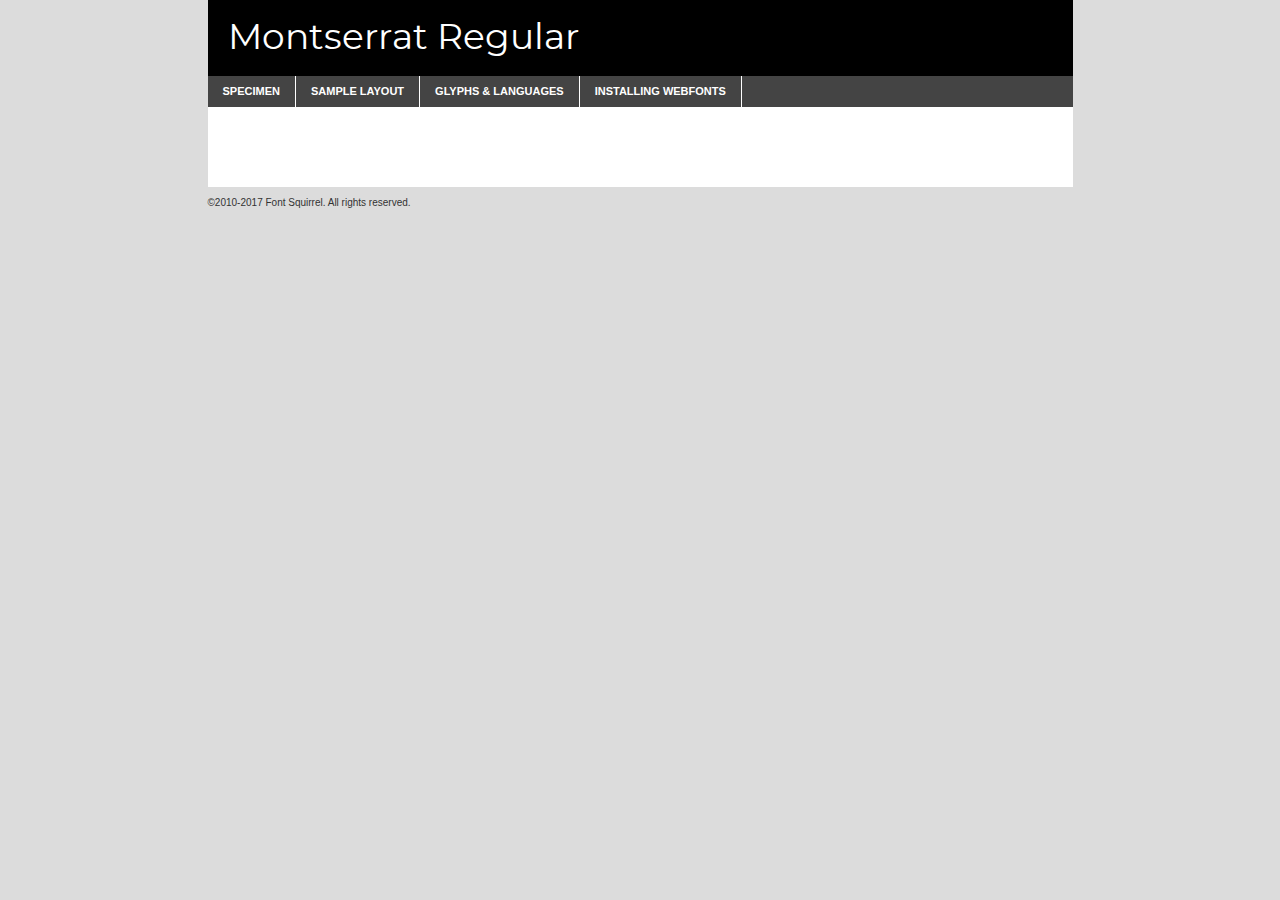
<file: montserrat font/montserrat-regular-demo.html>
<!DOCTYPE html PUBLIC "-//W3C//DTD XHTML 1.0 Transitional//EN"
	"http://www.w3.org/TR/xhtml1/DTD/xhtml1-transitional.dtd">

<html xmlns="http://www.w3.org/1999/xhtml" xml:lang="en" lang="en">
<head>
	<meta http-equiv="Content-Type" content="text/html; charset=utf-8" />
	<script src="http://ajax.googleapis.com/ajax/libs/jquery/1.7.2/jquery.min.js" type="text/javascript" charset="utf-8"></script>
	<script type="text/javascript">
	(function($){$.fn.easyTabs=function(option){var param=jQuery.extend({fadeSpeed:"fast",defaultContent:1,activeClass:'active'},option);$(this).each(function(){var thisId="#"+this.id;if(param.defaultContent==''){param.defaultContent=1;}
	if(typeof param.defaultContent=="number")
	{var defaultTab=$(thisId+" .tabs li:eq("+(param.defaultContent-1)+") a").attr('href').substr(1);}else{var defaultTab=param.defaultContent;}
	$(thisId+" .tabs li a").each(function(){var tabToHide=$(this).attr('href').substr(1);$("#"+tabToHide).addClass('easytabs-tab-content');});hideAll();changeContent(defaultTab);function hideAll(){$(thisId+" .easytabs-tab-content").hide();}
	function changeContent(tabId){hideAll();$(thisId+" .tabs li").removeClass(param.activeClass);$(thisId+" .tabs li a[href=#"+tabId+"]").closest('li').addClass(param.activeClass);if(param.fadeSpeed!="none")
	{$(thisId+" #"+tabId).fadeIn(param.fadeSpeed);}else{$(thisId+" #"+tabId).show();}}
	$(thisId+" .tabs li").click(function(){var tabId=$(this).find('a').attr('href').substr(1);changeContent(tabId);return false;});});}})(jQuery);
	</script>
	<link rel="stylesheet" href="specimen_files/specimen_stylesheet.css" type="text/css" charset="utf-8" />
	<link rel="stylesheet" href="stylesheet.css" type="text/css" charset="utf-8" />

	<style type="text/css">
					body{
				font-family: 'montserratregular';
							}
		</style>

	<title>Montserrat Regular Specimen</title>
	
	
	<script type="text/javascript" charset="utf-8">
		$(document).ready(function() {
			$('#container').easyTabs({defaultContent:1});
		});
	</script>
</head>

<body>
<div id="container">
	<div id="header">
		Montserrat Regular	</div>
	<ul class="tabs">
		<li><a href="#specimen">Specimen</a></li>
		<li><a href="#layout">Sample Layout</a></li>
				<li><a href="#glyphs">Glyphs &amp; Languages</a></li>
		<li><a href="#installing">Installing Webfonts</a></li>
		
	</ul>
	
	<div id="main_content">

		
			<div id="specimen">
		
				<div class="section">
					<div class="grid12 firstcol">
						<div class="huge">AaBb</div>
					</div>
				</div>
		
				<div class="section">
					<div class="glyph_range">A&#x200B;B&#x200b;C&#x200b;D&#x200b;E&#x200b;F&#x200b;G&#x200b;H&#x200b;I&#x200b;J&#x200b;K&#x200b;L&#x200b;M&#x200b;N&#x200b;O&#x200b;P&#x200b;Q&#x200b;R&#x200b;S&#x200b;T&#x200b;U&#x200b;V&#x200b;W&#x200b;X&#x200b;Y&#x200b;Z&#x200b;a&#x200b;b&#x200b;c&#x200b;d&#x200b;e&#x200b;f&#x200b;g&#x200b;h&#x200b;i&#x200b;j&#x200b;k&#x200b;l&#x200b;m&#x200b;n&#x200b;o&#x200b;p&#x200b;q&#x200b;r&#x200b;s&#x200b;t&#x200b;u&#x200b;v&#x200b;w&#x200b;x&#x200b;y&#x200b;z&#x200b;1&#x200b;2&#x200b;3&#x200b;4&#x200b;5&#x200b;6&#x200b;7&#x200b;8&#x200b;9&#x200b;0&#x200b;&amp;&#x200b;.&#x200b;,&#x200b;?&#x200b;!&#x200b;&#64;&#x200b;(&#x200b;)&#x200b;#&#x200b;$&#x200b;%&#x200b;*&#x200b;+&#x200b;-&#x200b;=&#x200b;:&#x200b;;</div>
				</div>
				<div class="section">
					<div class="grid12 firstcol">
						<table class="sample_table">
							<tr><td>10</td><td class="size10">abcdefghijklmnopqrstuvwxyzABCDEFGHIJKLMNOPQRSTUVWXYZ0123456789abcdefghijklmnopqrstuvwxyzABCDEFGHIJKLMNOPQRSTUVWXYZ0123456789abcdefghijklmnopqrstuvwxyzABCDEFGHIJKLMNOPQRSTUVWXYZ</td></tr>
							<tr><td>11</td><td class="size11">abcdefghijklmnopqrstuvwxyzABCDEFGHIJKLMNOPQRSTUVWXYZ0123456789abcdefghijklmnopqrstuvwxyzABCDEFGHIJKLMNOPQRSTUVWXYZ0123456789abcdefghijklmnopqrstuvwxyzABCDEFGHIJKLMNOPQRSTUVWXYZ</td></tr>
							<tr><td>12</td><td class="size12">abcdefghijklmnopqrstuvwxyzABCDEFGHIJKLMNOPQRSTUVWXYZ0123456789abcdefghijklmnopqrstuvwxyzABCDEFGHIJKLMNOPQRSTUVWXYZ0123456789abcdefghijklmnopqrstuvwxyzABCDEFGHIJKLMNOPQRSTUVWXYZ</td></tr>
							<tr><td>13</td><td class="size13">abcdefghijklmnopqrstuvwxyzABCDEFGHIJKLMNOPQRSTUVWXYZ0123456789abcdefghijklmnopqrstuvwxyzABCDEFGHIJKLMNOPQRSTUVWXYZ0123456789abcdefghijklmnopqrstuvwxyzABCDEFGHIJKLMNOPQRSTUVWXYZ</td></tr>
							<tr><td>14</td><td class="size14">abcdefghijklmnopqrstuvwxyzABCDEFGHIJKLMNOPQRSTUVWXYZ0123456789abcdefghijklmnopqrstuvwxyzABCDEFGHIJKLMNOPQRSTUVWXYZ0123456789abcdefghijklmnopqrstuvwxyzABCDEFGHIJKLMNOPQRSTUVWXYZ</td></tr>
							<tr><td>16</td><td class="size16">abcdefghijklmnopqrstuvwxyzABCDEFGHIJKLMNOPQRSTUVWXYZ0123456789abcdefghijklmnopqrstuvwxyzABCDEFGHIJKLMNOPQRSTUVWXYZ</td></tr>
							<tr><td>18</td><td class="size18">abcdefghijklmnopqrstuvwxyzABCDEFGHIJKLMNOPQRSTUVWXYZ0123456789abcdefghijklmnopqrstuvwxyzABCDEFGHIJKLMNOPQRSTUVWXYZ</td></tr>
							<tr><td>20</td><td class="size20">abcdefghijklmnopqrstuvwxyzABCDEFGHIJKLMNOPQRSTUVWXYZ0123456789abcdefghijklmnopqrstuvwxyzABCDEFGHIJKLMNOPQRSTUVWXYZ</td></tr>
							<tr><td>24</td><td class="size24">abcdefghijklmnopqrstuvwxyzABCDEFGHIJKLMNOPQRSTUVWXYZ0123456789abcdefghijklmnopqrstuvwxyzABCDEFGHIJKLMNOPQRSTUVWXYZ</td></tr>
							<tr><td>30</td><td class="size30">abcdefghijklmnopqrstuvwxyzABCDEFGHIJKLMNOPQRSTUVWXYZ0123456789abcdefghijklmnopqrstuvwxyzABCDEFGHIJKLMNOPQRSTUVWXYZ</td></tr>
							<tr><td>36</td><td class="size36">abcdefghijklmnopqrstuvwxyzABCDEFGHIJKLMNOPQRSTUVWXYZ0123456789abcdefghijklmnopqrstuvwxyzABCDEFGHIJKLMNOPQRSTUVWXYZ</td></tr>
							<tr><td>48</td><td class="size48">abcdefghijklmnopqrstuvwxyzABCDEFGHIJKLMNOPQRSTUVWXYZ0123456789abcdefghijklmnopqrstuvwxyzABCDEFGHIJKLMNOPQRSTUVWXYZ</td></tr>
							<tr><td>60</td><td class="size60">abcdefghijklmnopqrstuvwxyzABCDEFGHIJKLMNOPQRSTUVWXYZ0123456789abcdefghijklmnopqrstuvwxyzABCDEFGHIJKLMNOPQRSTUVWXYZ</td></tr>
							<tr><td>72</td><td class="size72">abcdefghijklmnopqrstuvwxyzABCDEFGHIJKLMNOPQRSTUVWXYZ0123456789abcdefghijklmnopqrstuvwxyzABCDEFGHIJKLMNOPQRSTUVWXYZ</td></tr>
							<tr><td>90</td><td class="size90">abcdefghijklmnopqrstuvwxyzABCDEFGHIJKLMNOPQRSTUVWXYZ0123456789abcdefghijklmnopqrstuvwxyzABCDEFGHIJKLMNOPQRSTUVWXYZ</td></tr>
						</table>
				
					</div>
			
				</div>
		
		
		
								<div class="section" id="bodycomparison">


										<div id="xheight">
				<div class="fontbody">&#x25FC;&#x25FC;&#x25FC;&#x25FC;&#x25FC;&#x25FC;&#x25FC;&#x25FC;&#x25FC;&#x25FC;&#x25FC;&#x25FC;&#x25FC;&#x25FC;&#x25FC;&#x25FC;&#x25FC;&#x25FC;&#x25FC;&#x25FC;&#x25FC;&#x25FC;&#x25FC;&#x25FC;&#x25FC;&#x25FC;&#x25FC;&#x25FC;&#x25FC;&#x25FC;&#x25FC;&#x25FC;&#x25FC;&#x25FC;&#x25FC;&#x25FC;&#x25FC;&#x25FC;&#x25FC;&#x25FC;&#x25FC;&#x25FC;&#x25FC;&#x25FC;&#x25FC;&#x25FC;&#x25FC;&#x25FC;&#x25FC;&#x25FC;&#x25FC;&#x25FC;&#x25FC;&#x25FC;&#x25FC;&#x25FC;&#x25FC;&#x25FC;&#x25FC;&#x25FC;&#x25FC;&#x25FC;&#x25FC;&#x25FC;&#x25FC;&#x25FC;&#x25FC;&#x25FC;&#x25FC;&#x25FC;&#x25FC;&#x25FC;&#x25FC;&#x25FC;&#x25FC;&#x25FC;&#x25FC;&#x25FC;&#x25FC;&#x25FC;&#x25FC;&#x25FC;&#x25FC;&#x25FC;&#x25FC;&#x25FC;&#x25FC;&#x25FC;&#x25FC;&#x25FC;&#x25FC;&#x25FC;&#x25FC;&#x25FC;&#x25FC;&#x25FC;&#x25FC;&#x25FC;&#x25FC;body</div><div class="arialbody">body</div><div class="verdanabody">body</div><div class="georgiabody">body</div></div>
										<div class="fontbody" style="z-index:1">
											body<span>Montserrat Regular</span>
										</div>
										<div class="arialbody" style="z-index:1">
											body<span>Arial</span>
										</div>
										<div class="verdanabody" style="z-index:1">
											body<span>Verdana</span>
										</div>
										<div class="georgiabody" style="z-index:1">
											body<span>Georgia</span>
										</div>



								</div>
		
		
				<div class="section psample psample_row1" id="">
					
					<div class="grid2 firstcol">
						<p class="size10"><span>10.</span>Aenean lacinia bibendum nulla sed consectetur. Fusce dapibus, tellus ac cursus commodo, tortor mauris condimentum nibh, ut fermentum massa justo sit amet risus. Nullam id dolor id nibh ultricies vehicula ut id elit. Cum sociis natoque penatibus et magnis dis parturient montes, nascetur ridiculus mus. Nulla vitae elit libero, a pharetra augue.</p>
			
					</div>
					<div class="grid3">
						<p class="size11"><span>11.</span>Aenean lacinia bibendum nulla sed consectetur. Fusce dapibus, tellus ac cursus commodo, tortor mauris condimentum nibh, ut fermentum massa justo sit amet risus. Nullam id dolor id nibh ultricies vehicula ut id elit. Cum sociis natoque penatibus et magnis dis parturient montes, nascetur ridiculus mus. Nulla vitae elit libero, a pharetra augue.</p>
			
					</div>
					<div class="grid3">
						<p class="size12"><span>12.</span>Aenean lacinia bibendum nulla sed consectetur. Fusce dapibus, tellus ac cursus commodo, tortor mauris condimentum nibh, ut fermentum massa justo sit amet risus. Nullam id dolor id nibh ultricies vehicula ut id elit. Cum sociis natoque penatibus et magnis dis parturient montes, nascetur ridiculus mus. Nulla vitae elit libero, a pharetra augue.</p>
			
					</div>
					<div class="grid4">
						<p class="size13"><span>13.</span>Aenean lacinia bibendum nulla sed consectetur. Fusce dapibus, tellus ac cursus commodo, tortor mauris condimentum nibh, ut fermentum massa justo sit amet risus. Nullam id dolor id nibh ultricies vehicula ut id elit. Cum sociis natoque penatibus et magnis dis parturient montes, nascetur ridiculus mus. Nulla vitae elit libero, a pharetra augue.</p>
			
					</div>
					<div class="white_blend"></div>
					
				</div>
				<div class="section psample psample_row2" id="">
					<div class="grid3 firstcol">
						<p class="size14"><span>14.</span>Aenean lacinia bibendum nulla sed consectetur. Fusce dapibus, tellus ac cursus commodo, tortor mauris condimentum nibh, ut fermentum massa justo sit amet risus. Nullam id dolor id nibh ultricies vehicula ut id elit. Cum sociis natoque penatibus et magnis dis parturient montes, nascetur ridiculus mus. Nulla vitae elit libero, a pharetra augue.</p>
			
					</div>
					<div class="grid4">
						<p class="size16"><span>16.</span>Aenean lacinia bibendum nulla sed consectetur. Fusce dapibus, tellus ac cursus commodo, tortor mauris condimentum nibh, ut fermentum massa justo sit amet risus. Nullam id dolor id nibh ultricies vehicula ut id elit. Cum sociis natoque penatibus et magnis dis parturient montes, nascetur ridiculus mus. Nulla vitae elit libero, a pharetra augue.</p>
			
					</div>
					<div class="grid5">
						<p class="size18"><span>18.</span>Aenean lacinia bibendum nulla sed consectetur. Fusce dapibus, tellus ac cursus commodo, tortor mauris condimentum nibh, ut fermentum massa justo sit amet risus. Nullam id dolor id nibh ultricies vehicula ut id elit. Cum sociis natoque penatibus et magnis dis parturient montes, nascetur ridiculus mus. Nulla vitae elit libero, a pharetra augue.</p>
			
					</div>

					<div class="white_blend"></div>

				</div>
				
				<div class="section psample psample_row3" id="">
					<div class="grid5 firstcol">
						<p class="size20"><span>20.</span>Aenean lacinia bibendum nulla sed consectetur. Fusce dapibus, tellus ac cursus commodo, tortor mauris condimentum nibh, ut fermentum massa justo sit amet risus. Nullam id dolor id nibh ultricies vehicula ut id elit. Cum sociis natoque penatibus et magnis dis parturient montes, nascetur ridiculus mus. Nulla vitae elit libero, a pharetra augue.</p>
					</div>
					<div class="grid7">
						<p class="size24"><span>24.</span>Aenean lacinia bibendum nulla sed consectetur. Fusce dapibus, tellus ac cursus commodo, tortor mauris condimentum nibh, ut fermentum massa justo sit amet risus. Nullam id dolor id nibh ultricies vehicula ut id elit. Cum sociis natoque penatibus et magnis dis parturient montes, nascetur ridiculus mus. Nulla vitae elit libero, a pharetra augue.</p>
					</div>
					
					<div class="white_blend"></div>
					
				</div>
				
				<div class="section psample psample_row4" id="">
					<div class="grid12 firstcol">
						<p class="size30"><span>30.</span>Aenean lacinia bibendum nulla sed consectetur. Fusce dapibus, tellus ac cursus commodo, tortor mauris condimentum nibh, ut fermentum massa justo sit amet risus. Nullam id dolor id nibh ultricies vehicula ut id elit. Cum sociis natoque penatibus et magnis dis parturient montes, nascetur ridiculus mus. Nulla vitae elit libero, a pharetra augue.</p>
					</div>
					<div class="white_blend"></div>
					
				</div>
				
				
				
				<div class="section psample psample_row1 fullreverse">
					<div class="grid2 firstcol">
						<p class="size10"><span>10.</span>Aenean lacinia bibendum nulla sed consectetur. Fusce dapibus, tellus ac cursus commodo, tortor mauris condimentum nibh, ut fermentum massa justo sit amet risus. Nullam id dolor id nibh ultricies vehicula ut id elit. Cum sociis natoque penatibus et magnis dis parturient montes, nascetur ridiculus mus. Nulla vitae elit libero, a pharetra augue.</p>
			
					</div>
					<div class="grid3">
						<p class="size11"><span>11.</span>Aenean lacinia bibendum nulla sed consectetur. Fusce dapibus, tellus ac cursus commodo, tortor mauris condimentum nibh, ut fermentum massa justo sit amet risus. Nullam id dolor id nibh ultricies vehicula ut id elit. Cum sociis natoque penatibus et magnis dis parturient montes, nascetur ridiculus mus. Nulla vitae elit libero, a pharetra augue.</p>
			
					</div>
					<div class="grid3">
						<p class="size12"><span>12.</span>Aenean lacinia bibendum nulla sed consectetur. Fusce dapibus, tellus ac cursus commodo, tortor mauris condimentum nibh, ut fermentum massa justo sit amet risus. Nullam id dolor id nibh ultricies vehicula ut id elit. Cum sociis natoque penatibus et magnis dis parturient montes, nascetur ridiculus mus. Nulla vitae elit libero, a pharetra augue.</p>
			
					</div>
					<div class="grid4">
						<p class="size13"><span>13.</span>Aenean lacinia bibendum nulla sed consectetur. Fusce dapibus, tellus ac cursus commodo, tortor mauris condimentum nibh, ut fermentum massa justo sit amet risus. Nullam id dolor id nibh ultricies vehicula ut id elit. Cum sociis natoque penatibus et magnis dis parturient montes, nascetur ridiculus mus. Nulla vitae elit libero, a pharetra augue.</p>
			
					</div>
					<div class="black_blend"></div>
					
				</div>
				
				<div class="section psample psample_row2 fullreverse">
					<div class="grid3 firstcol">
						<p class="size14"><span>14.</span>Aenean lacinia bibendum nulla sed consectetur. Fusce dapibus, tellus ac cursus commodo, tortor mauris condimentum nibh, ut fermentum massa justo sit amet risus. Nullam id dolor id nibh ultricies vehicula ut id elit. Cum sociis natoque penatibus et magnis dis parturient montes, nascetur ridiculus mus. Nulla vitae elit libero, a pharetra augue.</p>
			
					</div>
					<div class="grid4">
						<p class="size16"><span>16.</span>Aenean lacinia bibendum nulla sed consectetur. Fusce dapibus, tellus ac cursus commodo, tortor mauris condimentum nibh, ut fermentum massa justo sit amet risus. Nullam id dolor id nibh ultricies vehicula ut id elit. Cum sociis natoque penatibus et magnis dis parturient montes, nascetur ridiculus mus. Nulla vitae elit libero, a pharetra augue.</p>
			
					</div>
					<div class="grid5">
						<p class="size18"><span>18.</span>Aenean lacinia bibendum nulla sed consectetur. Fusce dapibus, tellus ac cursus commodo, tortor mauris condimentum nibh, ut fermentum massa justo sit amet risus. Nullam id dolor id nibh ultricies vehicula ut id elit. Cum sociis natoque penatibus et magnis dis parturient montes, nascetur ridiculus mus. Nulla vitae elit libero, a pharetra augue.</p>
			
					</div>
					<div class="black_blend"></div>

				</div>
				
				<div class="section psample fullreverse psample_row3" id="">
					<div class="grid5 firstcol">
						<p class="size20"><span>20.</span>Aenean lacinia bibendum nulla sed consectetur. Fusce dapibus, tellus ac cursus commodo, tortor mauris condimentum nibh, ut fermentum massa justo sit amet risus. Nullam id dolor id nibh ultricies vehicula ut id elit. Cum sociis natoque penatibus et magnis dis parturient montes, nascetur ridiculus mus. Nulla vitae elit libero, a pharetra augue.</p>
					</div>
					<div class="grid7">
						<p class="size24"><span>24.</span>Aenean lacinia bibendum nulla sed consectetur. Fusce dapibus, tellus ac cursus commodo, tortor mauris condimentum nibh, ut fermentum massa justo sit amet risus. Nullam id dolor id nibh ultricies vehicula ut id elit. Cum sociis natoque penatibus et magnis dis parturient montes, nascetur ridiculus mus. Nulla vitae elit libero, a pharetra augue.</p>
					</div>
					
					<div class="black_blend"></div>
					
				</div>
				
				<div class="section psample fullreverse psample_row4" id="" style="border-bottom: 20px #000 solid;">
					<div class="grid12 firstcol">
						<p class="size30"><span>30.</span>Aenean lacinia bibendum nulla sed consectetur. Fusce dapibus, tellus ac cursus commodo, tortor mauris condimentum nibh, ut fermentum massa justo sit amet risus. Nullam id dolor id nibh ultricies vehicula ut id elit. Cum sociis natoque penatibus et magnis dis parturient montes, nascetur ridiculus mus. Nulla vitae elit libero, a pharetra augue.</p>
					</div>
					<div class="black_blend"></div>
					
				</div>
				
				
				
				
			</div>
			
			<div id="layout">
				
				<div class="section">
					
					<div class="grid12 firstcol">
						<h1>Lorem Ipsum Dolor</h1>
						<h2>Etiam porta sem malesuada magna mollis euismod</h2>
						
						<p class="byline">By <a href="#link">Aenean Lacinia</a></p>
					</div>
				</div>
				<div class="section">
					<div class="grid8 firstcol">
						<p class="large">Donec sed odio dui. Morbi leo risus, porta ac consectetur ac, vestibulum at eros. Fusce dapibus, tellus ac cursus commodo, tortor mauris condimentum nibh, ut fermentum massa justo sit amet risus. </p>

						
						<h3>Pellentesque ornare sem</h3>

						<p>Maecenas sed diam eget risus varius blandit sit amet non magna. Maecenas faucibus mollis interdum. Donec ullamcorper nulla non metus auctor fringilla. Nullam id dolor id nibh ultricies vehicula ut id elit. Nullam id dolor id nibh ultricies vehicula ut id elit. </p>

						<p>Aenean eu leo quam. Pellentesque ornare sem lacinia quam venenatis vestibulum. Lorem ipsum dolor sit amet, consectetur adipiscing elit. Cum sociis natoque penatibus et magnis dis parturient montes, nascetur ridiculus mus. </p>

						<p>Nulla vitae elit libero, a pharetra augue. Praesent commodo cursus magna, vel scelerisque nisl consectetur et. Aenean lacinia bibendum nulla sed consectetur. </p>

						<p>Nullam quis risus eget urna mollis ornare vel eu leo. Nullam quis risus eget urna mollis ornare vel eu leo. Maecenas sed diam eget risus varius blandit sit amet non magna. Donec ullamcorper nulla non metus auctor fringilla. </p>

						<h3>Cras mattis consectetur</h3>

						<p>Aenean eu leo quam. Pellentesque ornare sem lacinia quam venenatis vestibulum. Aenean lacinia bibendum nulla sed consectetur. Integer posuere erat a ante venenatis dapibus posuere velit aliquet. Cras mattis consectetur purus sit amet fermentum. </p>

						<p>Nullam id dolor id nibh ultricies vehicula ut id elit. Nullam quis risus eget urna mollis ornare vel eu leo. Cras mattis consectetur purus sit amet fermentum.</p>
					</div>
					
					<div class="grid4 sidebar">
						
						<div class="box reverse">
							<p class="last">Nullam quis risus eget urna mollis ornare vel eu leo. Donec ullamcorper nulla non metus auctor fringilla. Cras mattis consectetur purus sit amet fermentum. Sed posuere consectetur est at lobortis. Lorem ipsum dolor sit amet, consectetur adipiscing elit. </p>
						</div>
						
						<p class="caption">Maecenas sed diam eget risus varius.</p>

						<p>Vestibulum id ligula porta felis euismod semper. Integer posuere erat a ante venenatis dapibus posuere velit aliquet. Vestibulum id ligula porta felis euismod semper. Sed posuere consectetur est at lobortis. Maecenas sed diam eget risus varius blandit sit amet non magna. Fusce dapibus, tellus ac cursus commodo, tortor mauris condimentum nibh, ut fermentum massa justo sit amet risus. </p>

					

						<p>Duis mollis, est non commodo luctus, nisi erat porttitor ligula, eget lacinia odio sem nec elit. Aenean lacinia bibendum nulla sed consectetur. Vivamus sagittis lacus vel augue laoreet rutrum faucibus dolor auctor. Aenean lacinia bibendum nulla sed consectetur. Nullam quis risus eget urna mollis ornare vel eu leo. </p>

						<p>Praesent commodo cursus magna, vel scelerisque nisl consectetur et. Donec ullamcorper nulla non metus auctor fringilla. Maecenas faucibus mollis interdum. Fusce dapibus, tellus ac cursus commodo, tortor mauris condimentum nibh, ut fermentum massa justo sit amet risus. </p>

					</div>
				</div>
				
			</div>


			



		<div id="glyphs">
			<div class="section">
				<div class="grid12 firstcol">
			
				<h1>Language Support</h1>
				<p>The subset of Montserrat Regular in this kit supports the following languages:<br />
			
					Albanian, Basque, Breton, Chamorro, Danish, Dutch, English, Faroese, Finnish, French, Frisian, Galician, German, Icelandic, Italian, Malagasy, Norwegian, Portuguese, Spanish, Alsatian, Aragonese, Arapaho, Arrernte, Asturian, Aymara, Bislama, Cebuano, Corsican, Fijian, French_creole, Genoese, Gilbertese, Greenlandic, Haitian_creole, Hiligaynon, Hmong, Hopi, Ibanag, Iloko_ilokano, Indonesian, Interglossa_glosa, Interlingua, Irish_gaelic, Jerriais, Lojban, Lombard, Luxembourgeois, Manx, Mohawk, Norfolk_pitcairnese, Occitan, Oromo, Pangasinan, Papiamento, Piedmontese, Potawatomi, Rhaeto-romance, Romansh, Rotokas, Sami_lule, Samoan, Sardinian, Scots_gaelic, Seychelles_creole, Shona, Sicilian, Somali, Southern_ndebele, Swahili, Swati_swazi, Tagalog_filipino_pilipino, Tetum, Tok_pisin, Uyghur_latinized, Volapuk, Walloon, Warlpiri, Xhosa, Yapese, Zulu, Latinbasic, Ubasic, Demo				</p>
				<h1>Glyph Chart</h1>
				<p>The subset of Montserrat Regular in this kit includes all the glyphs listed below. Unicode entities are included above each glyph to help you insert individual characters into your layout.</p>
				<div id="glyph_chart">
			
																														 <div><p>&amp;#13;</p>&#13;</div>
																				 <div><p>&amp;#32;</p>&#32;</div>
																				 <div><p>&amp;#33;</p>&#33;</div>
																				 <div><p>&amp;#34;</p>&#34;</div>
																				 <div><p>&amp;#35;</p>&#35;</div>
																				 <div><p>&amp;#36;</p>&#36;</div>
																				 <div><p>&amp;#37;</p>&#37;</div>
																				 <div><p>&amp;#38;</p>&#38;</div>
																				 <div><p>&amp;#39;</p>&#39;</div>
																				 <div><p>&amp;#40;</p>&#40;</div>
																				 <div><p>&amp;#41;</p>&#41;</div>
																				 <div><p>&amp;#42;</p>&#42;</div>
																				 <div><p>&amp;#43;</p>&#43;</div>
																				 <div><p>&amp;#44;</p>&#44;</div>
																				 <div><p>&amp;#45;</p>&#45;</div>
																				 <div><p>&amp;#46;</p>&#46;</div>
																				 <div><p>&amp;#47;</p>&#47;</div>
																				 <div><p>&amp;#48;</p>&#48;</div>
																				 <div><p>&amp;#49;</p>&#49;</div>
																				 <div><p>&amp;#50;</p>&#50;</div>
																				 <div><p>&amp;#51;</p>&#51;</div>
																				 <div><p>&amp;#52;</p>&#52;</div>
																				 <div><p>&amp;#53;</p>&#53;</div>
																				 <div><p>&amp;#54;</p>&#54;</div>
																				 <div><p>&amp;#55;</p>&#55;</div>
																				 <div><p>&amp;#56;</p>&#56;</div>
																				 <div><p>&amp;#57;</p>&#57;</div>
																				 <div><p>&amp;#58;</p>&#58;</div>
																				 <div><p>&amp;#59;</p>&#59;</div>
																				 <div><p>&amp;#60;</p>&#60;</div>
																				 <div><p>&amp;#61;</p>&#61;</div>
																				 <div><p>&amp;#62;</p>&#62;</div>
																				 <div><p>&amp;#63;</p>&#63;</div>
																				 <div><p>&amp;#64;</p>&#64;</div>
																				 <div><p>&amp;#65;</p>&#65;</div>
																				 <div><p>&amp;#66;</p>&#66;</div>
																				 <div><p>&amp;#67;</p>&#67;</div>
																				 <div><p>&amp;#68;</p>&#68;</div>
																				 <div><p>&amp;#69;</p>&#69;</div>
																				 <div><p>&amp;#70;</p>&#70;</div>
																				 <div><p>&amp;#71;</p>&#71;</div>
																				 <div><p>&amp;#72;</p>&#72;</div>
																				 <div><p>&amp;#73;</p>&#73;</div>
																				 <div><p>&amp;#74;</p>&#74;</div>
																				 <div><p>&amp;#75;</p>&#75;</div>
																				 <div><p>&amp;#76;</p>&#76;</div>
																				 <div><p>&amp;#77;</p>&#77;</div>
																				 <div><p>&amp;#78;</p>&#78;</div>
																				 <div><p>&amp;#79;</p>&#79;</div>
																				 <div><p>&amp;#80;</p>&#80;</div>
																				 <div><p>&amp;#81;</p>&#81;</div>
																				 <div><p>&amp;#82;</p>&#82;</div>
																				 <div><p>&amp;#83;</p>&#83;</div>
																				 <div><p>&amp;#84;</p>&#84;</div>
																				 <div><p>&amp;#85;</p>&#85;</div>
																				 <div><p>&amp;#86;</p>&#86;</div>
																				 <div><p>&amp;#87;</p>&#87;</div>
																				 <div><p>&amp;#88;</p>&#88;</div>
																				 <div><p>&amp;#89;</p>&#89;</div>
																				 <div><p>&amp;#90;</p>&#90;</div>
																				 <div><p>&amp;#91;</p>&#91;</div>
																				 <div><p>&amp;#92;</p>&#92;</div>
																				 <div><p>&amp;#93;</p>&#93;</div>
																				 <div><p>&amp;#94;</p>&#94;</div>
																				 <div><p>&amp;#95;</p>&#95;</div>
																				 <div><p>&amp;#96;</p>&#96;</div>
																				 <div><p>&amp;#97;</p>&#97;</div>
																				 <div><p>&amp;#98;</p>&#98;</div>
																				 <div><p>&amp;#99;</p>&#99;</div>
																				 <div><p>&amp;#100;</p>&#100;</div>
																				 <div><p>&amp;#101;</p>&#101;</div>
																				 <div><p>&amp;#102;</p>&#102;</div>
																				 <div><p>&amp;#103;</p>&#103;</div>
																				 <div><p>&amp;#104;</p>&#104;</div>
																				 <div><p>&amp;#105;</p>&#105;</div>
																				 <div><p>&amp;#106;</p>&#106;</div>
																				 <div><p>&amp;#107;</p>&#107;</div>
																				 <div><p>&amp;#108;</p>&#108;</div>
																				 <div><p>&amp;#109;</p>&#109;</div>
																				 <div><p>&amp;#110;</p>&#110;</div>
																				 <div><p>&amp;#111;</p>&#111;</div>
																				 <div><p>&amp;#112;</p>&#112;</div>
																				 <div><p>&amp;#113;</p>&#113;</div>
																				 <div><p>&amp;#114;</p>&#114;</div>
																				 <div><p>&amp;#115;</p>&#115;</div>
																				 <div><p>&amp;#116;</p>&#116;</div>
																				 <div><p>&amp;#117;</p>&#117;</div>
																				 <div><p>&amp;#118;</p>&#118;</div>
																				 <div><p>&amp;#119;</p>&#119;</div>
																				 <div><p>&amp;#120;</p>&#120;</div>
																				 <div><p>&amp;#121;</p>&#121;</div>
																				 <div><p>&amp;#122;</p>&#122;</div>
																				 <div><p>&amp;#123;</p>&#123;</div>
																				 <div><p>&amp;#124;</p>&#124;</div>
																				 <div><p>&amp;#125;</p>&#125;</div>
																				 <div><p>&amp;#126;</p>&#126;</div>
																				 <div><p>&amp;#160;</p>&#160;</div>
																				 <div><p>&amp;#161;</p>&#161;</div>
																				 <div><p>&amp;#162;</p>&#162;</div>
																				 <div><p>&amp;#163;</p>&#163;</div>
																				 <div><p>&amp;#164;</p>&#164;</div>
																				 <div><p>&amp;#165;</p>&#165;</div>
																				 <div><p>&amp;#166;</p>&#166;</div>
																				 <div><p>&amp;#167;</p>&#167;</div>
																				 <div><p>&amp;#168;</p>&#168;</div>
																				 <div><p>&amp;#169;</p>&#169;</div>
																				 <div><p>&amp;#170;</p>&#170;</div>
																				 <div><p>&amp;#171;</p>&#171;</div>
																				 <div><p>&amp;#172;</p>&#172;</div>
																				 <div><p>&amp;#173;</p>&#173;</div>
																				 <div><p>&amp;#174;</p>&#174;</div>
																				 <div><p>&amp;#175;</p>&#175;</div>
																				 <div><p>&amp;#176;</p>&#176;</div>
																				 <div><p>&amp;#177;</p>&#177;</div>
																				 <div><p>&amp;#178;</p>&#178;</div>
																				 <div><p>&amp;#179;</p>&#179;</div>
																				 <div><p>&amp;#180;</p>&#180;</div>
																				 <div><p>&amp;#181;</p>&#181;</div>
																				 <div><p>&amp;#182;</p>&#182;</div>
																				 <div><p>&amp;#183;</p>&#183;</div>
																				 <div><p>&amp;#184;</p>&#184;</div>
																				 <div><p>&amp;#185;</p>&#185;</div>
																				 <div><p>&amp;#186;</p>&#186;</div>
																				 <div><p>&amp;#187;</p>&#187;</div>
																				 <div><p>&amp;#188;</p>&#188;</div>
																				 <div><p>&amp;#189;</p>&#189;</div>
																				 <div><p>&amp;#190;</p>&#190;</div>
																				 <div><p>&amp;#191;</p>&#191;</div>
																				 <div><p>&amp;#192;</p>&#192;</div>
																				 <div><p>&amp;#193;</p>&#193;</div>
																				 <div><p>&amp;#194;</p>&#194;</div>
																				 <div><p>&amp;#195;</p>&#195;</div>
																				 <div><p>&amp;#196;</p>&#196;</div>
																				 <div><p>&amp;#197;</p>&#197;</div>
																				 <div><p>&amp;#198;</p>&#198;</div>
																				 <div><p>&amp;#199;</p>&#199;</div>
																				 <div><p>&amp;#200;</p>&#200;</div>
																				 <div><p>&amp;#201;</p>&#201;</div>
																				 <div><p>&amp;#202;</p>&#202;</div>
																				 <div><p>&amp;#203;</p>&#203;</div>
																				 <div><p>&amp;#204;</p>&#204;</div>
																				 <div><p>&amp;#205;</p>&#205;</div>
																				 <div><p>&amp;#206;</p>&#206;</div>
																				 <div><p>&amp;#207;</p>&#207;</div>
																				 <div><p>&amp;#208;</p>&#208;</div>
																				 <div><p>&amp;#209;</p>&#209;</div>
																				 <div><p>&amp;#210;</p>&#210;</div>
																				 <div><p>&amp;#211;</p>&#211;</div>
																				 <div><p>&amp;#212;</p>&#212;</div>
																				 <div><p>&amp;#213;</p>&#213;</div>
																				 <div><p>&amp;#214;</p>&#214;</div>
																				 <div><p>&amp;#215;</p>&#215;</div>
																				 <div><p>&amp;#216;</p>&#216;</div>
																				 <div><p>&amp;#217;</p>&#217;</div>
																				 <div><p>&amp;#218;</p>&#218;</div>
																				 <div><p>&amp;#219;</p>&#219;</div>
																				 <div><p>&amp;#220;</p>&#220;</div>
																				 <div><p>&amp;#221;</p>&#221;</div>
																				 <div><p>&amp;#222;</p>&#222;</div>
																				 <div><p>&amp;#223;</p>&#223;</div>
																				 <div><p>&amp;#224;</p>&#224;</div>
																				 <div><p>&amp;#225;</p>&#225;</div>
																				 <div><p>&amp;#226;</p>&#226;</div>
																				 <div><p>&amp;#227;</p>&#227;</div>
																				 <div><p>&amp;#228;</p>&#228;</div>
																				 <div><p>&amp;#229;</p>&#229;</div>
																				 <div><p>&amp;#230;</p>&#230;</div>
																				 <div><p>&amp;#231;</p>&#231;</div>
																				 <div><p>&amp;#232;</p>&#232;</div>
																				 <div><p>&amp;#233;</p>&#233;</div>
																				 <div><p>&amp;#234;</p>&#234;</div>
																				 <div><p>&amp;#235;</p>&#235;</div>
																				 <div><p>&amp;#236;</p>&#236;</div>
																				 <div><p>&amp;#237;</p>&#237;</div>
																				 <div><p>&amp;#238;</p>&#238;</div>
																				 <div><p>&amp;#239;</p>&#239;</div>
																				 <div><p>&amp;#240;</p>&#240;</div>
																				 <div><p>&amp;#241;</p>&#241;</div>
																				 <div><p>&amp;#242;</p>&#242;</div>
																				 <div><p>&amp;#243;</p>&#243;</div>
																				 <div><p>&amp;#244;</p>&#244;</div>
																				 <div><p>&amp;#245;</p>&#245;</div>
																				 <div><p>&amp;#246;</p>&#246;</div>
																				 <div><p>&amp;#247;</p>&#247;</div>
																				 <div><p>&amp;#248;</p>&#248;</div>
																				 <div><p>&amp;#249;</p>&#249;</div>
																				 <div><p>&amp;#250;</p>&#250;</div>
																				 <div><p>&amp;#251;</p>&#251;</div>
																				 <div><p>&amp;#252;</p>&#252;</div>
																				 <div><p>&amp;#253;</p>&#253;</div>
																				 <div><p>&amp;#254;</p>&#254;</div>
																				 <div><p>&amp;#255;</p>&#255;</div>
																				 <div><p>&amp;#338;</p>&#338;</div>
																				 <div><p>&amp;#339;</p>&#339;</div>
																				 <div><p>&amp;#376;</p>&#376;</div>
																				 <div><p>&amp;#710;</p>&#710;</div>
																				 <div><p>&amp;#732;</p>&#732;</div>
																				 <div><p>&amp;#8192;</p>&#8192;</div>
																				 <div><p>&amp;#8193;</p>&#8193;</div>
																				 <div><p>&amp;#8194;</p>&#8194;</div>
																				 <div><p>&amp;#8195;</p>&#8195;</div>
																				 <div><p>&amp;#8196;</p>&#8196;</div>
																				 <div><p>&amp;#8197;</p>&#8197;</div>
																				 <div><p>&amp;#8198;</p>&#8198;</div>
																				 <div><p>&amp;#8199;</p>&#8199;</div>
																				 <div><p>&amp;#8200;</p>&#8200;</div>
																				 <div><p>&amp;#8201;</p>&#8201;</div>
																				 <div><p>&amp;#8202;</p>&#8202;</div>
																				 <div><p>&amp;#8208;</p>&#8208;</div>
																				 <div><p>&amp;#8209;</p>&#8209;</div>
																				 <div><p>&amp;#8210;</p>&#8210;</div>
																				 <div><p>&amp;#8211;</p>&#8211;</div>
																				 <div><p>&amp;#8212;</p>&#8212;</div>
																				 <div><p>&amp;#8216;</p>&#8216;</div>
																				 <div><p>&amp;#8217;</p>&#8217;</div>
																				 <div><p>&amp;#8218;</p>&#8218;</div>
																				 <div><p>&amp;#8220;</p>&#8220;</div>
																				 <div><p>&amp;#8221;</p>&#8221;</div>
																				 <div><p>&amp;#8222;</p>&#8222;</div>
																				 <div><p>&amp;#8226;</p>&#8226;</div>
																				 <div><p>&amp;#8230;</p>&#8230;</div>
																				 <div><p>&amp;#8239;</p>&#8239;</div>
																				 <div><p>&amp;#8249;</p>&#8249;</div>
																				 <div><p>&amp;#8250;</p>&#8250;</div>
																				 <div><p>&amp;#8287;</p>&#8287;</div>
																				 <div><p>&amp;#8364;</p>&#8364;</div>
																				 <div><p>&amp;#8482;</p>&#8482;</div>
																				 <div><p>&amp;#9724;</p>&#9724;</div>
																				 <div><p>&amp;#64257;</p>&#64257;</div>
																				 <div><p>&amp;#64258;</p>&#64258;</div>
																																						</div>	
				</div>
		
		
			</div>
		</div>
		
		
		<div id="specs">
			
		</div>
	
		<div id="installing">
			<div class="section">
				<div class="grid7 firstcol">
					<h1>Installing Webfonts</h1>
					
					<p>Webfonts are supported by all major browser platforms but not all in the same way. There are currently four different font formats that must be included in order to target all browsers. This includes TTF, WOFF, EOT and SVG.</p>
					
					<h2>1. Upload your webfonts</h2>
					<p>You must upload your webfont kit to your website. They should be in or near the same directory as your CSS files.</p>
					
					<h2>2. Include the webfont stylesheet</h2>
					<p>A special CSS @font-face declaration helps the various browsers select the appropriate font it needs without causing you a bunch of headaches. Learn more about this syntax by reading the <a href="https://www.fontspring.com/blog/further-hardening-of-the-bulletproof-syntax">Fontspring blog post</a> about it. The code for it is as follows:</p>


<code>
@font-face{ 
	font-family: 'MyWebFont';
	src: url('WebFont.eot');
	src: url('WebFont.eot?#iefix') format('embedded-opentype'),
	     url('WebFont.woff') format('woff'),
	     url('WebFont.ttf') format('truetype'),
	     url('WebFont.svg#webfont') format('svg');
}
</code>

	<p>We've already gone ahead and generated the code for you. All you have to do is link to the stylesheet in your HTML, like this:</p>
	<code>&lt;link rel=&quot;stylesheet&quot; href=&quot;stylesheet.css&quot; type=&quot;text/css&quot; charset=&quot;utf-8&quot; /&gt;</code>

					<h2>3. Modify your own stylesheet</h2>
					<p>To take advantage of your new fonts, you must tell your stylesheet to use them. Look at the original @font-face declaration above and find the property called "font-family." The name linked there will be what you use to reference the font. Prepend that webfont name to the font stack in the "font-family" property, inside the selector you want to change. For example:</p>
<code>p { font-family: 'WebFont', Arial, sans-serif; }</code>

<h2>4. Test</h2>
<p>Getting webfonts to work cross-browser <em>can</em> be tricky. Use the information in the sidebar to help you if you find that fonts aren't loading in a particular browser.</p>
				</div>
				
				<div class="grid5 sidebar">
					<div class="box">
						<h2>Troubleshooting<br />Font-Face Problems</h2>
						<p>Having trouble getting your webfonts to load in your new website? Here are some tips to sort out what might be the problem.</p>

						<h3>Fonts not showing in any browser</h3>

						<p>This sounds like you need to work on the plumbing. You either did not upload the fonts to the correct directory, or you did not link the fonts properly in the CSS. If you've confirmed that all this is correct and you still have a problem, take a look at your .htaccess file and see if requests are getting intercepted.</p>

						<h3>Fonts not loading in iPhone or iPad</h3>

						<p>The most common problem here is that you are serving the fonts from an IIS server. IIS refuses to serve files that have unknown MIME types. If that is the case, you must set the MIME type for SVG to "image/svg+xml" in the server settings. Follow these instructions from Microsoft if you need help.</p>

						<h3>Fonts not loading in Firefox</h3>

						<p>The primary reason for this failure? You are still using a version Firefox older than 3.5. So upgrade already! If that isn't it, then you are very likely serving fonts from a different domain. Firefox requires that all font assets be served from the same domain. Lastly it is possible that you need to add WOFF to your list of MIME types (if you are serving via IIS.)</p>

						<h3>Fonts not loading in IE</h3>

						<p>Are you looking at Internet Explorer on an actual Windows machine or are you cheating by using a service like Adobe BrowserLab? Many of these screenshot services do not render @font-face for IE. Best to test it on a real machine.</p>

						<h3>Fonts not loading in IE9</h3>

						<p>IE9, like Firefox, requires that fonts be served from the same domain as the website. Make sure that is the case.</p>
					</div>
				</div>
			</div>
			
		</div>
	
	</div>
	<div id="footer">
		<p>&copy;2010-2017 Font Squirrel. All rights reserved.</p>
	</div>
</div>
</body>
</html>
</file>
<file: montserrat font/stylesheet.css>
/*! Generated by Font Squirrel (https://www.fontsquirrel.com) on October 26, 2020 */



@font-face {
    font-family: 'montserratregular';
    src: url('montserrat-regular-webfont.woff2') format('woff2'),
         url('montserrat-regular-webfont.woff') format('woff');
    font-weight: normal;
    font-style: normal;

}
</file>
<file: montserrat font/specimen_files/specimen_stylesheet.css>
@import url('grid_12-825-55-15.css');

/*  
	CSS Reset by Eric Meyer - Released under Public Domain
    http://meyerweb.com/eric/tools/css/reset/
*/
html, body, div, span, applet, object, iframe,
h1, h2, h3, h4, h5, h6, p, blockquote, pre,
a, abbr, acronym, address, big, cite, code,
del, dfn, em, font, img, ins, kbd, q, s, samp,
small, strike, strong, sub, sup, tt, var,
b, u, i, center, dl, dt, dd, ol, ul, li,
fieldset, form, label, legend, table, 
caption, tbody, tfoot, thead, tr, th, td 
                  {margin: 0;padding: 0;border: 0;outline: 0;
                  font-size: 100%;vertical-align: baseline;
                  background: transparent;}
body              {line-height: 1;}
ol, ul            {list-style: none;}
blockquote, q     {quotes: none;}
blockquote:before, blockquote:after,
q:before, q:after {content: '';	content: none;}
:focus            {outline: 0;}
ins               {text-decoration: none;}
del               {text-decoration: line-through;}
table             {border-collapse: collapse;border-spacing: 0;}




body {
	color: #000;
	background-color: #dcdcdc;
}

a {
	text-decoration: none;
	color: #1883ba;
}

h1{
	font-size: 32px;
	font-weight: normal;
	font-style: normal;
	margin-bottom: 18px;
}

h2{
	font-size: 18px;
}

#container {
	width: 865px;
	margin: 0px auto;
}


#header {
	padding: 20px;
	font-size: 36px;
	background-color: #000;
	color: #fff;
}

#header span {
	color: #666;
}
#main_content {
	background-color: #fff;
	padding: 60px 20px 20px;
}


#footer p {
	margin: 0;
	padding-top: 10px;
	padding-bottom: 50px;
	color: #333;
	font: 10px Arial, sans-serif;
}

.tabs {
	width: 100%;
	height: 31px;
	background-color: #444;
}
.tabs li {
	float:  left;
	margin: 0;
	overflow: hidden;
	background-color: #444;
}
.tabs li a {
	display: block;
	color: #fff;
	text-decoration: none;
	font: bold 11px/11px 'Arial';
	text-transform: uppercase;
	padding: 10px 15px;
	border-right: 1px solid #fff;
}

.tabs li a:hover {
		background-color: #00b3ff;

}

.tabs li.active a {
	color:  #000;
	background-color: #fff;
}



div.huge {
	
	font-size: 300px;
	line-height: 1em;
	padding: 0;
	letter-spacing: -.02em;
	overflow: hidden;
}
div.glyph_range {
	font-size: 72px;
	line-height: 1.1em;
}

.size10{ font-size: 10px; }
.size11{ font-size: 11px; }
.size12{ font-size: 12px; }
.size13{ font-size: 13px; }
.size14{ font-size: 14px; }
.size16{ font-size: 16px; }
.size18{ font-size: 18px; }
.size20{ font-size: 20px; }
.size24{ font-size: 24px; }
.size30{ font-size: 30px; }
.size36{ font-size: 36px; }
.size48{ font-size: 48px; }
.size60{ font-size: 60px; }
.size72{ font-size: 72px; }
.size90{ font-size: 90px; }


.psample_row1 {	height: 120px;}
.psample_row1 {	height: 120px;}
.psample_row2 {	height: 160px;}
.psample_row3 {	height: 160px;}
.psample_row4 {	height: 160px;}

.psample {
	overflow: hidden;
	position: relative;
}
.psample p {
	line-height: 1.3em;
	display: block;
	overflow: hidden;
	margin: 0;
}

.psample span {
	margin-right: .5em;
}

.white_blend {
	width: 100%;
	height: 61px;
	background-image: url([data-uri]);
	position: absolute;
	bottom: 0;
}
.black_blend {
	width: 100%;
	height: 61px;
	background-image: url([data-uri]);
	position: absolute;
	bottom: 0;
}
.fullreverse {
	background:  #000 !important;
	color:  #fff !important;
	margin-left: -20px;
	padding-left: 20px;
	margin-right: -20px;
	padding-right: 20px;
	padding: 20px;
	margin-bottom:0;
}


.sample_table td {
	padding-top: 3px;
	padding-bottom:5px;
	padding-left: 5px;
	vertical-align: middle;
	line-height: 1.2em;
}

.sample_table td:first-child {
	background-color: #eee;
	text-align: right;
	padding-right: 5px;
	padding-left: 0;
	padding: 5px;
	font: 11px/12px "Courier New", Courier, mono;
}

code {
	white-space: pre;
	background-color: #eee;
	display: block;
	padding: 10px;
	margin-bottom: 18px;
	overflow: auto;
}


.bottom,.last 	{margin-bottom:0 !important; padding-bottom:0 !important;}

.box  { 
  padding: 18px; 
  margin-bottom: 18px; 
  background: #eee; 
}

.reverse,.reversed { background:  #000 !important;color:  #fff !important; border: none !important;}

#bodycomparison {
	position: relative;
	overflow: hidden;
	font-size: 72px;
	height: 90px;
	white-space: nowrap;
}

#bodycomparison div{
	font-size: 72px;
	line-height: 90px;
	display: inline;
	margin: 0 15px 0 0;
	padding: 0;
}

#bodycomparison div span{
	font: 10px Arial;
	position: absolute;
	left: 0;
}
#xheight {
	float: none;
	position: absolute;
	color: #d9f3ff;
	font-size: 72px;
	line-height: 90px;
}

.fontbody {
 position: relative;
}
.arialbody{
	font-family: Arial;
	position: relative;
}
.verdanabody{
	font-family: Verdana;
	position: relative;
}
.georgiabody{
	font-family: Georgia;
	position: relative;
}

/* @group Layout page
 */

#layout h1 {
	font-size: 36px;
	line-height: 42px;
	font-weight: normal;
	font-style: normal;
}

#layout h2 {
	font-size: 24px;
	line-height: 23px;
	font-weight: normal;
	font-style: normal;
}

#layout h3 {
	font-size: 22px;
	line-height: 1.4em;
	margin-top: 1em;
	font-weight: normal;
	font-style: normal;
}


#layout p.byline {
	font-size: 12px;
	margin-top: 18px;
	line-height: 12px;
	margin-bottom: 0;
}
#layout p {
	font-size: 14px;
	line-height: 21px;
	margin-bottom: .5em;
}

#layout p.large{
	font-size: 18px;
	line-height: 26px;
}

#layout .sidebar p{
	font-size: 12px;
	line-height: 1.4em;
}

#layout p.caption {
	font-size: 10px;
	margin-top: -16px;
	margin-bottom: 18px;
}

/* @end */

/* @group Glyphs */

#glyph_chart div{
	background-color: #d9f3ff;
	color: black;
	float: left;
	font-size: 36px;
	height: 1.2em;
	line-height: 1.2em;
	margin-bottom: 1px;
	margin-right: 1px;
	text-align: center;
	width: 1.2em;
	position: relative;
	padding: .6em .2em .2em;
}

#glyph_chart div p {
	position: absolute;
	left: 0;
	top: 0;
	display: block;
	text-align: center;
	font: bold 9px Arial, sans-serif;
	background-color: #3a768f;
	width: 100%;
	color: #fff;
	padding: 2px 0;
}


#glyphs h1 {
	font-family: Arial, sans-serif;
}
/* @end */

/* @group Installing */

#installing {
	font: 13px Arial, sans-serif;
}

#installing p,
#glyphs p{
	line-height: 1.2em;
	margin-bottom: 18px;
	font: 13px Arial, sans-serif;
}



#installing h3{
	font-size: 15px;
	margin-top: 18px;
}

/* @end */

#rendering h1 {
	font-family: Arial, sans-serif;
}
.render_table td {
	font: 11px "Courier New", Courier, mono;
	vertical-align: middle;
}
</file>
